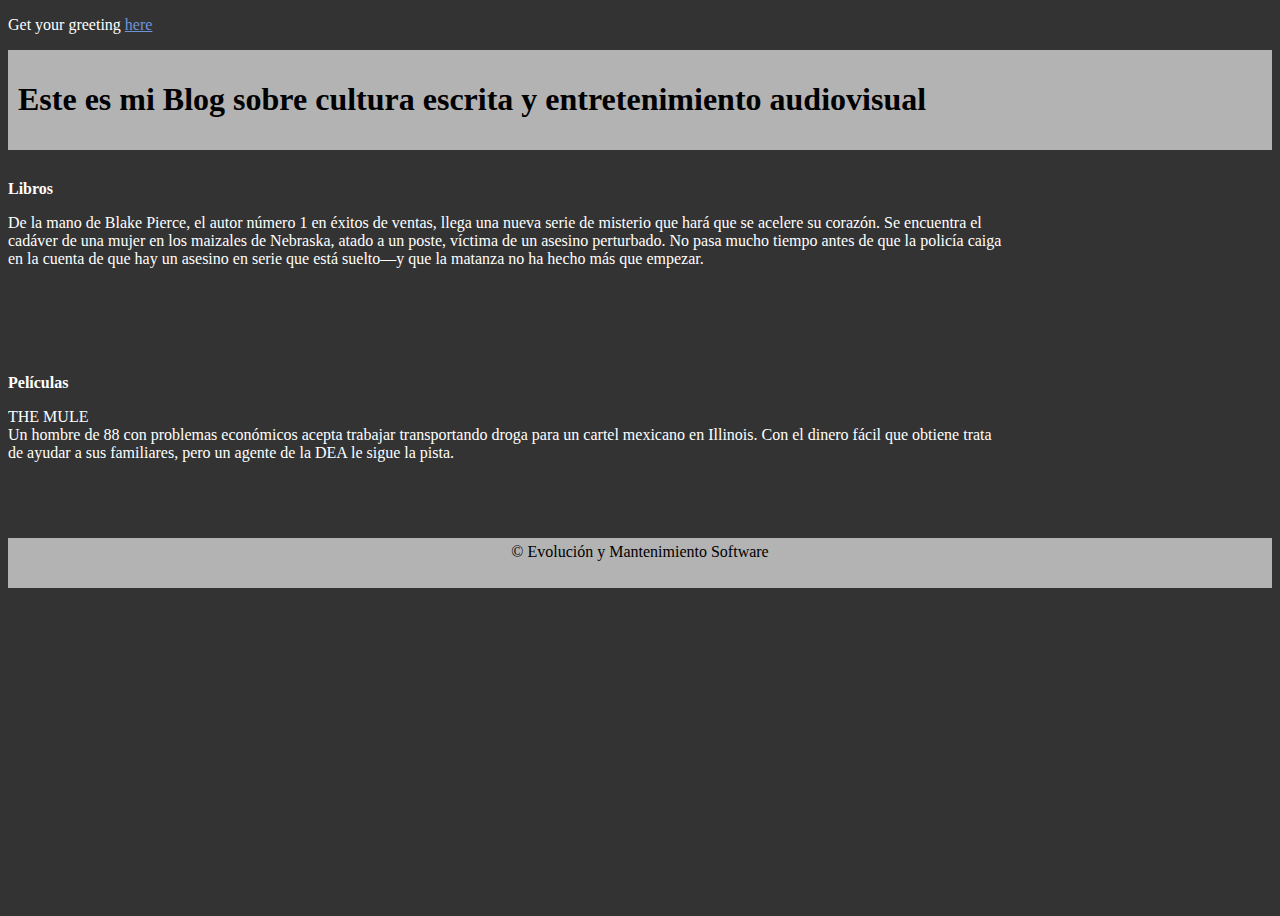
<file: src/main/resources/static/index.html>
<!DOCTYPE HTML>
<html>
<head>
    <title>Blog EMS</title>
    <meta http-equiv="Content-Type" content="text/html; charset=UTF-8" />
    <link rel="stylesheet" href="css/style.css">
</head>
<body>
<p>Get your greeting <a href="/greeting">here</a></p>
<!-- Cabecera -->
<header style="padding: 10px;">

    <h1>Este es mi Blog sobre cultura escrita y entretenimiento audiovisual</h1>
</header>
<!-- Contenido -->
<section>
    <b>Libros</b>
    <p>De la mano de Blake Pierce, el autor número 1 en éxitos de ventas, llega una nueva serie de misterio que hará
        que se acelere su corazón.

        Se encuentra el cadáver de una mujer en los maizales de Nebraska, atado a un poste, víctima de un asesino
        perturbado. No pasa mucho tiempo antes de que la policía caiga en la cuenta de que hay un asesino en serie
        que está suelto—y que la matanza no ha hecho más que empezar.</p>
</section>
<section>
    <b>Películas</b>
    <p>THE MULE
    <br>
        Un hombre de 88 con problemas económicos acepta trabajar transportando droga para un cartel mexicano en Illinois.
        Con el dinero fácil que obtiene trata de ayudar a sus familiares, pero un agente de la DEA le sigue la pista.</p>
</section>
<!-- Pie de pagina -->
<footer>
    © Evolución y Mantenimiento Software
</footer>
</body>
</html>
</file>
<file: src/main/resources/static/css/style.css>
html,body {
height:100%;
background : #333333;
color : white;
}
header {
display:block;
background : #b3b3b3;
color : black;
padding:10px 0px;
}
section {
width: 79%;
float: left;
overflow: auto;
padding-bottom: 60px;
padding-top:30px;
color: white;
}
footer {
position: relative;
margin-top: -50px;
height: 40px;
padding:5px 0px;
clear: both;
background: #b3b3b3;
text-align: center;
color: black;
}
a{
	color : #7094db;
}
</file>
